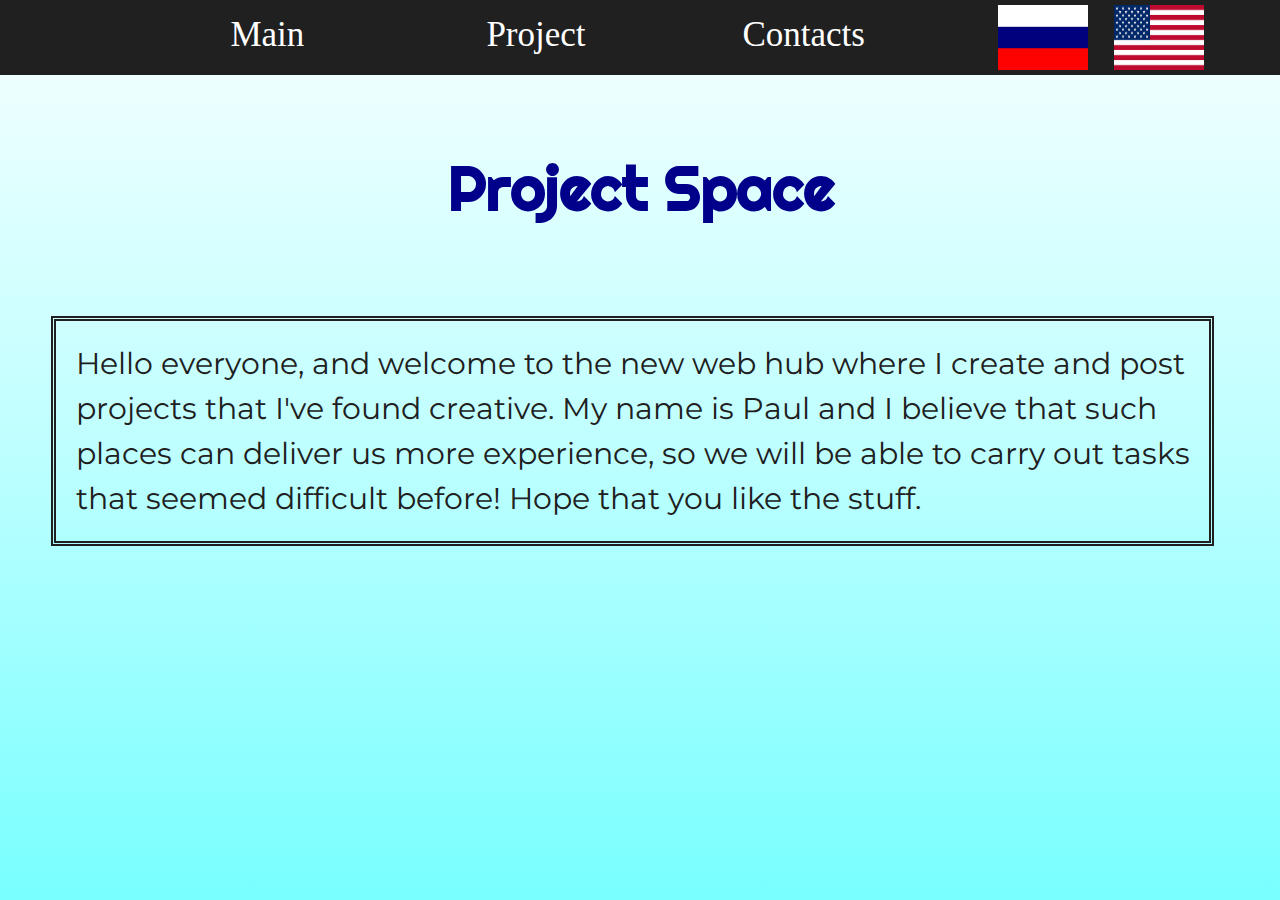
<file: index.html>
<!DOCTYPE html>
<html>
 <head>
  <meta charset="utf-8">
  <title>ProjectSpace</title>
  <link rel="stylesheet" href="style.css">
  <script src="script.js"></script>
 </head>
 <body>
 <div class="menu">
 <span class="option" id="o1" onclick="fun1()">Main</span>
 <span class="option" id="o2" onclick="fun2()">Project</span>
 <span class="option" id="o3" onclick="fun3()">Contacts</span>
 <span id="o4" onclick="fun4()"><img src="flag-ru.png" class="image"></span>
 <span id="o5" onclick="fun5()"><img src="flag-us.png" class="image"></span>
 </div>
 <div class="content1" id="contentid1">
 <h1 class="logo">Project Space</h1>
 <div class="content" id="contentid">
  Hello everyone, and welcome to the new web hub where I create and post projects that I've found creative. My name is Paul and 
  I believe that such places can deliver us more experience, so we will be able to carry out tasks that seemed difficult before!
  Hope that you like the stuff.
 </div>
 </div>
 <div class="content2" id="contentid2">
 <div class="intro" id="introid">
  Here I present two new projects – one of them is basically a calculator that counts cost of concrete per house. Although it may sound simple,
  I believe that you can enjoy this set, as it shows the power of inspired collaboration.
  </div>
  <div class="calcmode">
    <div>Mode 1 : InnerHTML Input
  <br>
  <input type="text" id="task1" onkeyup="task1()">
  <br>
  <font id="task1answer">
  </font>
  </div>
   <div>Mode 2 : Concrete Calc
   <br>
   width<br> <input type="text" id="width1" onkeyup="task2()"><br>
   length<br><input type="text" id="length1" onkeyup="task2()"><br>
   material<br><select id="mat1" onchange="task2()">
    <option value="1">simple</option>
    <option value="1.2">advanced</option>
    <option value="1.5">rich</option>
   </select>
   <br>
   price <font id="task2answer">
   </font>
   <br>
   price for m² <font id="task2answer">
   </font>
   </div>
 </div>
  </div>
 </div>
 <div class="content3" id="contentid3">
 <table class="ctable">
 <tr>
 <td>VK</td>
 <td><a href="https://vk.com/id368299767">https://vk.com/id368299767</td>
 </tr>
  <tr>
 <td>LinkedIn</td>
 <td><a href="https://www.linkedin.com/in/pavel-ivanov-7526bb214">https://www.linkedin.com/in/pavel-ivanov-7526bb214</td>
 </tr>
  <tr>
 <td>GitHub</td>
 <td><a href="https://github.com/pavelivanov4">https://github.com/pavelivanov4</td>
 </tr>
  <tr>
 <td>RS School</td>
 <td><a href="https://app.rs.school/profile?githubId=pavelivanov4">https://app.rs.school/profile?githubId=pavelivanov4</td>
 </tr>
  <tr>
 <td>Google Mail</td>
 <td>paul.morninglight@gmail.com</td>
 </tr>
  <tr>
 <td>Discord</td>
 <td>@Pavel Ivanov#4201</td>
 </tr>
 </table>
 </div>
 </body>
</html>
</file>
<file: style.css>
body {
	background : repeating-linear-gradient(rgb(247, 255, 255), rgb(190, 255, 255), rgb(120, 255, 255));
	background-size : cover;
	background-attachment : fixed;
	margin : 0;
}

tr, td {
	outline : 5px solid darkCyan;
	padding : 10px;
	background : rgb(120, 255, 200);
	font-family : Montserrat;
	font-size : 35px;
}

a {
	color : darkGreen;
	text-decoration : none;
}

select {
	font : 32px Bebas Neue;
	background : bisque;
	border : 3px double black;
	color : rgb(75, 103, 30);
}

input {
	font : 27px Source Sans Pro;
	color : midnightBlue;
	background : lightBlue;
}

a:visited {
	color : orange;
}

.logo {
	font-family : Righteous;
	font-size : 60px;
	margin-left : 35%;
	margin-top : 150px;
	color : darkBlue;
}

.content {
	font-family : Montserrat;
	font-size : 30px;
	line-height : 1.5em;
	width : 88%;
	margin-top : 90px;
	margin-left : 4%;
	border : 5px double #202020;
	padding : 20px 6px 20px 20px;
	color : #202020;
}

.content2 {
	height : 900px;
}

.intro {
	font-family : Montserrat;
	font-size : 30px;
	line-height : 1.5em;
	width : 88%;
	margin-top : 90px;
	margin-left : 4%;
	border : 5px double #202020;
	padding : 20px 6px 20px 20px;
	color : #202020;
}

.menu {
	font : 35px Verdana;
	background : #202020;
	height : 75px;
	width : 100%;
	color : white;
	cursor : default;
	transition : all 0.9s ease;
	position : fixed;
	top : 0px;
	left : 0px;
	z-index : 1;
}

.image {
	width : 90px;
	height : 65px;
}

.ctable {
	color : #202020;
	border : 10px ridge steelBlue;
	position : absolute;
	top : 150px;
	left : 5%;
}

.calcmode {
	border : 10px ridge rgb(115, 22, 175);
	width : 40%;
	padding : 15px 15px 15px 15px;
	font-size : 40px;
	color : #202020;
	background : rgb(226, 235, 103);
	position : relative;
	top : 50px;
	font-family : IBM Plex Sans;
	margin-left : 30%;
}

#o1 {
	position : absolute;
	top : 15px;
	left : 18%;
	transition : all 0.9s ease;
}

#o2 {
	position : absolute;
	top : 15px;
	left : 38%;
	transition : all 0.9s ease;	
}

#o3 {
	position : absolute;
	top : 15px;
	left : 58%;
	transition : all 0.9s ease;	
}

#o4 {
	position : absolute;
	top : 5px;
	left : 78%;
}

#o5 {
	position : absolute;
	top : 5px;
	left : 87%;
}

#contentid {
	display : block;
}

#contentid2 {
	display : none;
}

#contentid3 {
	display : none;
}

#o1:hover {
	color : turquoise;
}

#o2:hover {
	color : turquoise;
}

#o3:hover {
	color : turquoise;
}

@font-face {
	src : url('Righteous-Regular.ttf');
	font-family : Righteous;
}

@font-face {
	src : url('Montserrat-VariableFont_wght.ttf');
	font-family : Montserrat;
}

@font-face {
	src : url('IBMPlexSans-Regular.ttf');
	font-family : IBM Plex Sans;
}

@font-face {
	src : url('SourceSansPro-SemiBold.ttf');
	font-family : Source Sans Pro;
}

@font-face {
	src : url('BebasNeue-Regular.ttf');
	font-family : Bebas Neue;
}
</file>
<file: project-space.css>
body {
	background : repeating-linear-gradient(rgb(247, 255, 255), rgb(190, 255, 255), rgb(120, 255, 255));
	background-size : cover;
	background-attachment : fixed;
	margin : 0;
}

tr, td {
	outline : 5px solid darkCyan;
	padding : 10px;
	background : rgb(120, 255, 200);
	font-family : Montserrat;
	font-size : 35px;
}

a {
	color : darkGreen;
	text-decoration : none;
}

select {
	font : 32px Bebas Neue;
	background : bisque;
	border : 3px double black;
	color : rgb(75, 103, 30);
}

input {
	font : 27px Source Sans Pro;
	color : midnightBlue;
	background : lightBlue;
}

a:visited {
	color : orange;
}

.logo {
	font-family : Righteous;
	font-size : 60px;
	margin-left : 35%;
	margin-top : 150px;
	color : darkBlue;
}

.content {
	font-family : Montserrat;
	font-size : 30px;
	line-height : 1.5em;
	width : 88%;
	margin-top : 90px;
	margin-left : 4%;
	border : 5px double #202020;
	padding : 20px 6px 20px 20px;
	color : #202020;
}

.content2 {
	height : 900px;
}

.intro {
	font-family : Montserrat;
	font-size : 30px;
	line-height : 1.5em;
	width : 88%;
	margin-top : 90px;
	margin-left : 4%;
	border : 5px double #202020;
	padding : 20px 6px 20px 20px;
	color : #202020;
}

.menu {
	font : 35px Verdana;
	background : #202020;
	height : 75px;
	width : 100%;
	color : white;
	cursor : default;
	transition : all 0.9s ease;
	position : fixed;
	top : 0px;
	left : 0px;
	z-index : 1;
}

.image {
	width : 90px;
	height : 65px;
}

.ctable {
	color : #202020;
	border : 10px ridge steelBlue;
	position : absolute;
	top : 150px;
	left : 5%;
}

.calcmode {
	border : 10px ridge rgb(115, 22, 175);
	width : 40%;
	padding : 15px 15px 15px 15px;
	font-size : 40px;
	color : #202020;
	background : rgb(226, 235, 103);
	position : relative;
	top : 50px;
	font-family : IBM Plex Sans;
	margin-left : 30%;
}

#o1 {
	position : absolute;
	top : 15px;
	left : 18%;
	transition : all 0.9s ease;
}

#o2 {
	position : absolute;
	top : 15px;
	left : 38%;
	transition : all 0.9s ease;	
}

#o3 {
	position : absolute;
	top : 15px;
	left : 58%;
	transition : all 0.9s ease;	
}

#o4 {
	position : absolute;
	top : 5px;
	left : 78%;
}

#o5 {
	position : absolute;
	top : 5px;
	left : 87%;
}

#contentid {
	display : block;
}

#contentid2 {
	display : none;
}

#contentid3 {
	display : none;
}

#o1:hover {
	color : turquoise;
}

#o2:hover {
	color : turquoise;
}

#o3:hover {
	color : turquoise;
}

@font-face {
	src : url('Righteous-Regular.ttf');
	font-family : Righteous;
}

@font-face {
	src : url('Montserrat-VariableFont_wght.ttf');
	font-family : Montserrat;
}

@font-face {
	src : url('IBMPlexSans-Regular.ttf');
	font-family : IBM Plex Sans;
}

@font-face {
	src : url('SourceSansPro-SemiBold.ttf');
	font-family : Source Sans Pro;
}

@font-face {
	src : url('BebasNeue-Regular.ttf');
	font-family : Bebas Neue;
}
</file>
